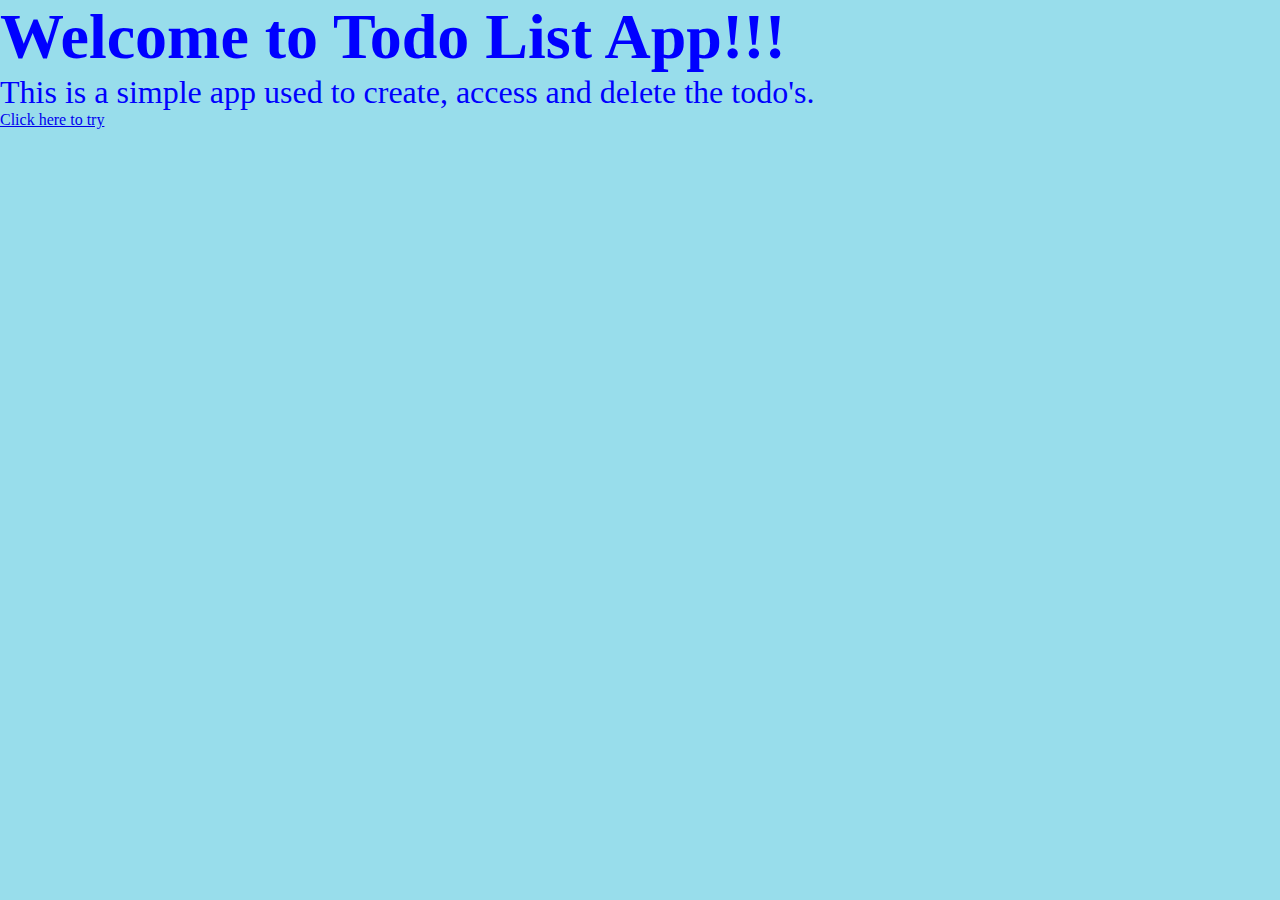
<file: index.html>
<!DOCTYPE html>
<html lang="en">
<head>
    <meta charset="UTF-8">
    <meta name="viewport" content="width=device-width, initial-scale=1.0">
    <title>Todo List</title>
    <link rel="stylesheet" href="https://cdn.jsdelivr.net/npm/bootstrap@4.6.2/dist/css/bootstrap.min.css" integrity="sha384-xOolHFLEh07PJGoPkLv1IbcEPTNtaed2xpHsD9ESMhqIYd0nLMwNLD69Npy4HI+N" crossorigin="anonymous">
    <link rel="stylesheet" href="style.css">


</head>
<body>
    <!--Jumbotron-->
    <div class="jumbotron">
        <h1 class="display-4">Welcome to Todo List App!!!</h1>
        <p class="lead">This is a simple app used to create, access and delete the todo's.</p>
        <!-- <hr class="my-4"> -->
        <a class="btn btn-primary btn-lg" href="#" role="button" id="first_button">Click here to try</a>
      </div>
<!--Cards-->
<div class="row m-5" id="cardContainer" >
   
</div>
    <script src="https://cdn.jsdelivr.net/npm/jquery@3.5.1/dist/jquery.slim.min.js" integrity="sha384-DfXdz2htPH0lsSSs5nCTpuj/zy4C+OGpamoFVy38MVBnE+IbbVYUew+OrCXaRkfj" crossorigin="anonymous"></script>
<script src="https://cdn.jsdelivr.net/npm/bootstrap@4.6.2/dist/js/bootstrap.bundle.min.js" integrity="sha384-Fy6S3B9q64WdZWQUiU+q4/2Lc9npb8tCaSX9FK7E8HnRr0Jz8D6OP9dO5Vg3Q9ct" crossorigin="anonymous"></script>
    <script src="script.js"></script>
</body>
</html>
</file>
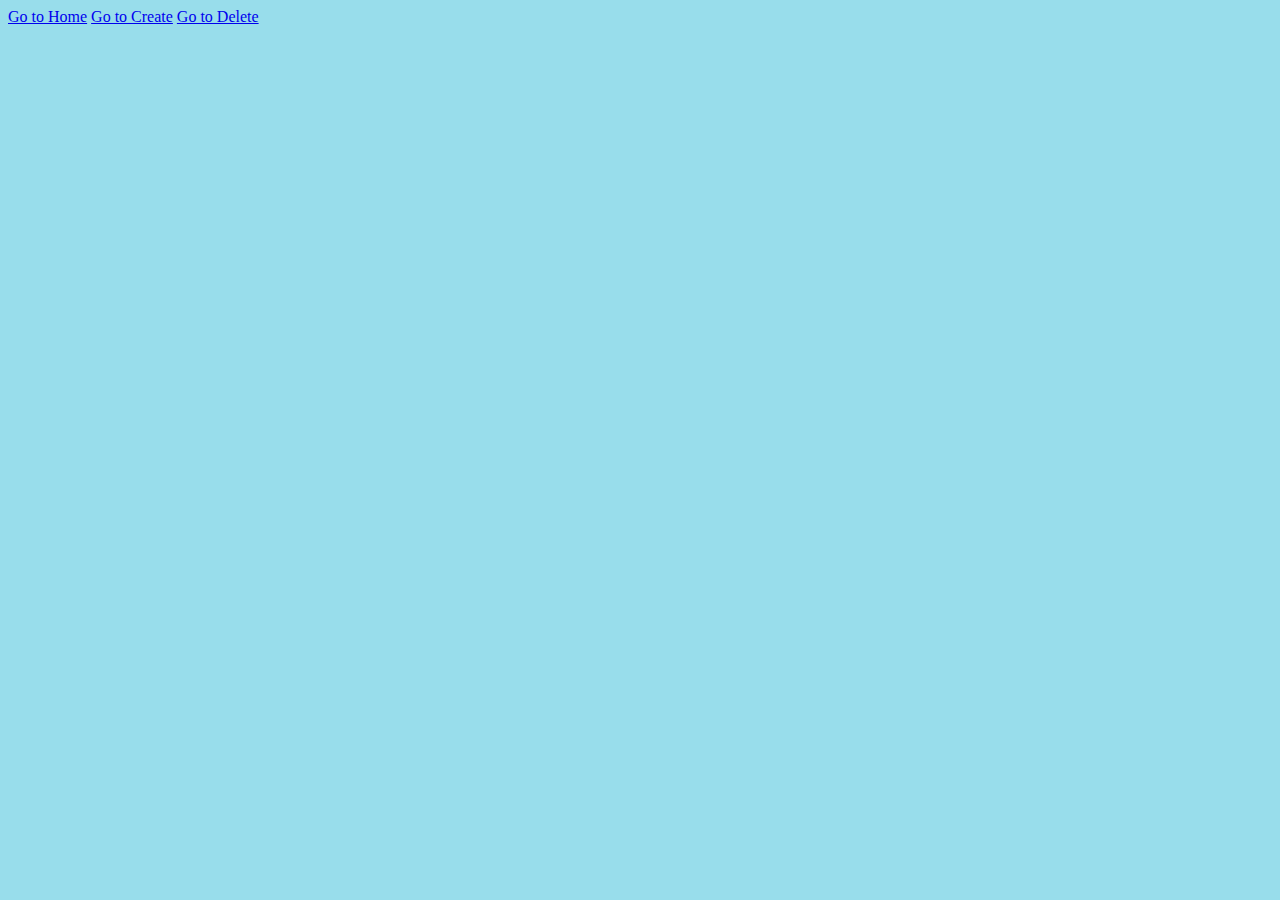
<file: access.html>
<!DOCTYPE html>
<html lang="en">
<head>
    <meta charset="UTF-8">
    <meta name="viewport" content="width=device-width, initial-scale=1.0">
    <title>Access Todo</title>
    <link rel="stylesheet" href="https://cdn.jsdelivr.net/npm/bootstrap@4.6.2/dist/css/bootstrap.min.css" integrity="sha384-xOolHFLEh07PJGoPkLv1IbcEPTNtaed2xpHsD9ESMhqIYd0nLMwNLD69Npy4HI+N" crossorigin="anonymous">
    <link rel="styelsheet" href="style.css">
<style>
    body{
    background-color: #98ddeb;
    }
    #cardContainer2{
display: flex;
justify-content: center;
gap:1rem;
    }
    .card-body .btn {
        display: block;
        margin-bottom: 0.5rem;
    }
</style>
</head>
<body>
    <a href="index.html" class="btn btn-primary btn-lg m-3">Go to Home</a>
        <a href="create.html" class="btn btn-primary btn-lg m-3">Go to Create</a>
        <a href="delete.html" class="btn btn-primary btn-lg m-3">Go to Delete</a>
      <div class="row m-5" id="cardContainer2" >
   
      </div>
    <script src="https://cdn.jsdelivr.net/npm/jquery@3.5.1/dist/jquery.slim.min.js" integrity="sha384-DfXdz2htPH0lsSSs5nCTpuj/zy4C+OGpamoFVy38MVBnE+IbbVYUew+OrCXaRkfj" crossorigin="anonymous"></script>
    <script src="https://cdn.jsdelivr.net/npm/bootstrap@4.6.2/dist/js/bootstrap.bundle.min.js" integrity="sha384-Fy6S3B9q64WdZWQUiU+q4/2Lc9npb8tCaSX9FK7E8HnRr0Jz8D6OP9dO5Vg3Q9ct" crossorigin="anonymous"></script>
    <script>        
     function loadTodos() {
            let todos = JSON.parse(localStorage.getItem('todos'));
            if (!Array.isArray(todos)) {
                todos = [];
            }
            const cardContainer = document.getElementById('cardContainer2');
            cardContainer2.innerHTML = ''; // Clear previous content

            todos.forEach(todo => {
                const ihtml = `
                    <div class="card" style="width: 18rem;">
                        <img src="https://i.pinimg.com/736x/51/81/9c/51819c0566eb155d5f90f9d4967da4ee.jpg" class="card-img-top" alt="...">
                        <div class="card-body">
                            <h5 class="card-title">Title: ${todo.Title}</h5>
                            <h5 class="card-title">Time: ${todo.Time}</h5>
                        </div>
                    </div>`;
                cardContainer2.innerHTML += ihtml;
            });
        }
        window.addEventListener('load', function() {
            loadTodos();
        });

        document.getElementById('create_button').addEventListener('click', function(event) {
            event.preventDefault(); // Prevent default form submission
            createTodo();
        });
    </script>
</body>
</html>
</file>
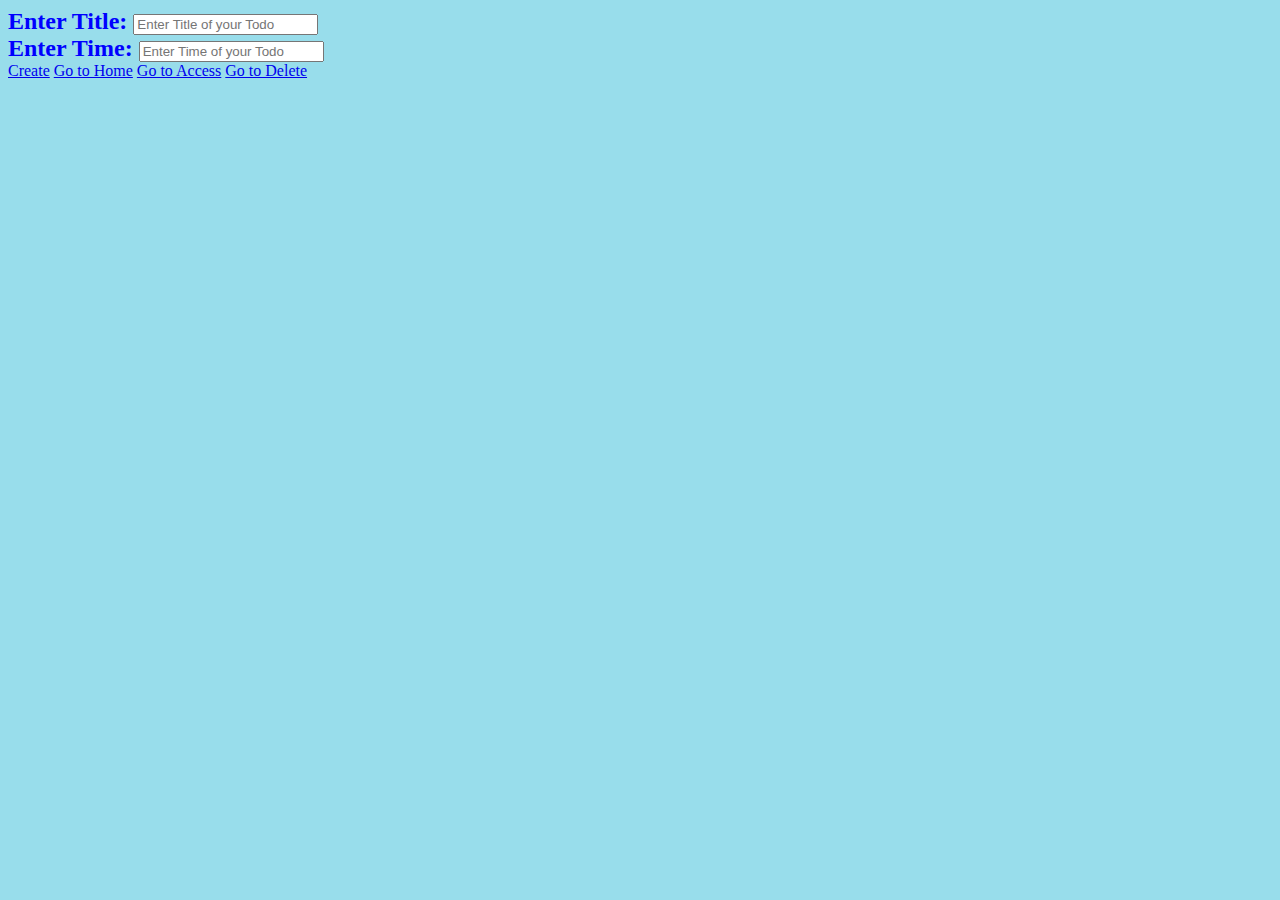
<file: create.html>
<!DOCTYPE html>
<html lang="en">
<head>
    <meta charset="UTF-8">
    <meta name="viewport" content="width=device-width, initial-scale=1.0">
    <title>Create Todo</title>
    <link rel="stylesheet" href="https://cdn.jsdelivr.net/npm/bootstrap@4.6.2/dist/css/bootstrap.min.css" integrity="sha384-xOolHFLEh07PJGoPkLv1IbcEPTNtaed2xpHsD9ESMhqIYd0nLMwNLD69Npy4HI+N" crossorigin="anonymous">
    <link rel="styelsheet" href="style.css">
<style>
    body{
    background-color: #98ddeb;
    }
    label{
        color:blue;
        font-size: 1.5rem;
        font-weight: 600;
    }
    #cardContainer1{
display: flex;
justify-content:flex-start;
gap:1rem;
    }
    .btn {
        display: inline-block;
        margin-bottom: 0.5rem;
    }
    .alert-success{
        background-color: rgb(23, 221, 168);
        color: green;
    }
</style>
</head>
<body>
    <!--form-->
    <form>
        <div class="form-group m-3">
          <label for="formGroupExampleInput">Enter Title: </label>
          <input type="text" class="form-control title" id="todoTitle" placeholder="Enter Title of your Todo">
        </div>
        <div class="form-group m-3">
          <label for="formGroupExampleInput">Enter Time: </label>
          <input type="text" class="form-control time" id="todoTime" placeholder="Enter Time of your Todo">
        </div>
        <a class="btn btn-primary btn-lg m-3" href="#" role="button" id="create_button">Create</a>
        <a href="index.html" class="btn btn-primary btn-lg m-3">Go to Home</a>
        <a href="access.html" class="btn btn-primary btn-lg m-3">Go to Access</a>
        <a href="delete.html" class="btn btn-primary btn-lg m-3">Go to Delete</a>
      </form>
      
      <div class="row m-5" id="cardContainer1" >
   
      </div>
    <script src="https://cdn.jsdelivr.net/npm/jquery@3.5.1/dist/jquery.slim.min.js" integrity="sha384-DfXdz2htPH0lsSSs5nCTpuj/zy4C+OGpamoFVy38MVBnE+IbbVYUew+OrCXaRkfj" crossorigin="anonymous"></script>
    <script src="https://cdn.jsdelivr.net/npm/bootstrap@4.6.2/dist/js/bootstrap.bundle.min.js" integrity="sha384-Fy6S3B9q64WdZWQUiU+q4/2Lc9npb8tCaSX9FK7E8HnRr0Jz8D6OP9dO5Vg3Q9ct" crossorigin="anonymous"></script>
    <script>        
      function loadTodos() {
            let todos = JSON.parse(localStorage.getItem('todos'));
            if (!Array.isArray(todos)) {
                todos = [];
            }
            const cardContainer = document.getElementById('cardContainer1');
            cardContainer.innerHTML = ''; // Clear previous content

            // Keep the cards hidden
            cardContainer.style.display = 'none';
        }

        function createTodo() {
            const title = document.getElementById('todoTitle').value;
            const time = document.getElementById('todoTime').value;

            if (title === '' || time === '') {
                alert('Please fill in both fields');
                return;
            }

            let todos = JSON.parse(localStorage.getItem('todos'));
            if (!Array.isArray(todos)) {
                todos = [];
            }

            todos.push({ Title: title, Time: time });
            localStorage.setItem('todos', JSON.stringify(todos));

            document.getElementById('todoTitle').value = '';
            document.getElementById('todoTime').value = '';
            loadTodos();

            showSuccessMessage();
    }
        function showSuccessMessage() {
        const successAlert = document.createElement('div');
            successAlert.className = 'alert alert-success';
            successAlert.role = 'alert';
            successAlert.innerText = 'Todo successfully created!';

            document.body.insertBefore(successAlert, document.body.firstChild);

            setTimeout(function() {
                successAlert.remove();
            }, 1000); // Display for 1 second
        }

        window.addEventListener('load', function() {
            document.getElementById('todoTitle').value = '';
            document.getElementById('todoTime').value = '';
            loadTodos();
        });

        document.getElementById('create_button').addEventListener('click', function(event) {
            event.preventDefault(); // Prevent default form submission
            createTodo();
        });
    </script>
</body>
</html>
</file>
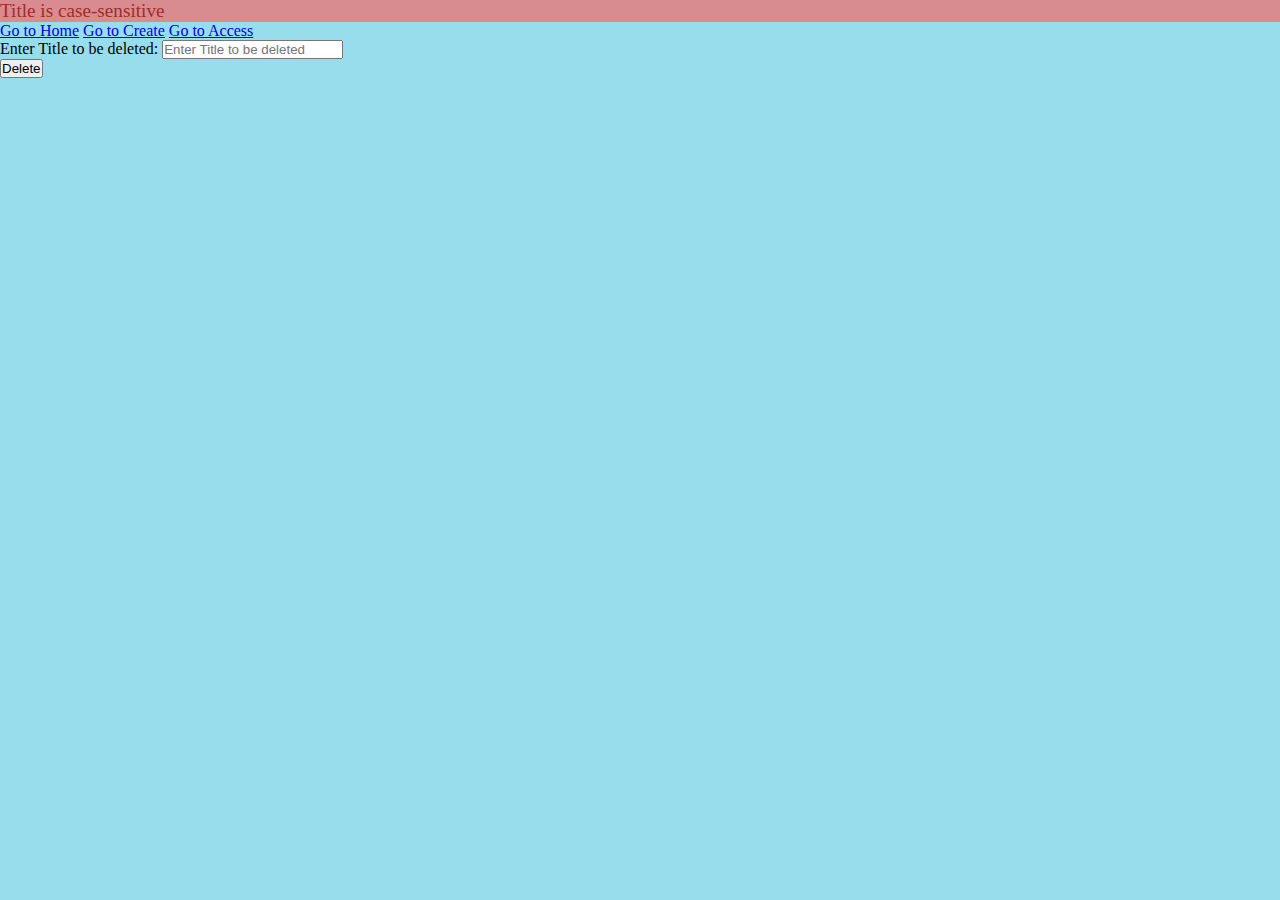
<file: delete.html>
<!DOCTYPE html>
<html lang="en">
<head>
    <meta charset="UTF-8">
    <meta name="viewport" content="width=device-width, initial-scale=1.0">
    <title>Delete Todo</title>
    <link rel="stylesheet" href="https://cdn.jsdelivr.net/npm/bootstrap@4.6.2/dist/css/bootstrap.min.css" integrity="sha384-xOolHFLEh07PJGoPkLv1IbcEPTNtaed2xpHsD9ESMhqIYd0nLMwNLD69Npy4HI+N" crossorigin="anonymous">
    <link rel="stylesheet" href="style.css">
<style>
    body{
    background-color: #98ddeb;
    }
    #cardContainer2{
display: flex;
justify-content: center;
gap:1rem;
    }
    .alert-warning{
        background-color: rgba(240, 109, 109, 0.726);
        color:brown;
        font-size: 1.2rem;
    }
    .card-body .btn {
        display: block;
        margin-bottom: 0.5rem;
    }
</style>
</head>
<body>
    <div class="alert alert-warning" role="alert">
       Title is case-sensitive
      </div>
      <a href="index.html" class="btn btn-primary btn-lg m-3">Go to Home</a>
      <a href="create.html" class="btn btn-primary btn-lg m-3">Go to Create</a>
      <a href="access.html" class="btn btn-primary btn-lg m-3">Go to Access</a>
      <form>
        <div class="form-group m-3">
          <label for="formGroupExampleInput">Enter Title to be deleted: </label>
          <input type="text" class="form-control title" id="todoTitle" placeholder="Enter Title to be deleted">
        </div>
        <button class="btn btn-primary btn-lg m-3" id="delete_button" onclick="Delete()">Delete</button>
        </form>

      <div class="row m-5" id="cardContainer2" >
   
      </div>
    <script src="https://cdn.jsdelivr.net/npm/jquery@3.5.1/dist/jquery.slim.min.js" integrity="sha384-DfXdz2htPH0lsSSs5nCTpuj/zy4C+OGpamoFVy38MVBnE+IbbVYUew+OrCXaRkfj" crossorigin="anonymous"></script>
    <script src="https://cdn.jsdelivr.net/npm/bootstrap@4.6.2/dist/js/bootstrap.bundle.min.js" integrity="sha384-Fy6S3B9q64WdZWQUiU+q4/2Lc9npb8tCaSX9FK7E8HnRr0Jz8D6OP9dO5Vg3Q9ct" crossorigin="anonymous"></script>
    <script>        
     function loadTodos() {
            let todos = JSON.parse(localStorage.getItem('todos'));
            if (!Array.isArray(todos)) {
                todos = [];
            }

            const cardContainer = document.getElementById('cardContainer2');
            cardContainer.innerHTML = ''; // Clear previous content

            todos.forEach(todo => {
                const ihtml = `
                    <div class="card" style="width: 18rem;">
                        <img src="https://i.pinimg.com/736x/51/81/9c/51819c0566eb155d5f90f9d4967da4ee.jpg" class="card-img-top" alt="...">
                        <div class="card-body">
                            <h5 class="card-title">Title: ${todo.Title}</h5>
                            <h5 class="card-title">Time: ${todo.Time}</h5>
                        </div>
                    </div>`;
                cardContainer.innerHTML += ihtml;
            });
        }

        function deleteTodo() {
            const titleToDelete = document.getElementById('todoTitle').value;

            if (titleToDelete === '') {
                alert('Please enter a title');
                return;
            }

            let todos = JSON.parse(localStorage.getItem('todos'));
            if (!Array.isArray(todos)) {
                todos = [];
            }

            todos = todos.filter(todo => todo.Title !== titleToDelete);
            localStorage.setItem('todos', JSON.stringify(todos));

            document.getElementById('todoTitle').value = '';
            loadTodos();
        }

        window.addEventListener('load', function() {
            document.getElementById('todoTitle').value = '';
            loadTodos();
        });

        document.getElementById('delete_button').addEventListener('click', function(event) {
            event.preventDefault(); // Prevent default form submission
            deleteTodo();
        });
    </script>
</body>
</html>
</file>
<file: style.css>
*{
    margin:0;
    padding:0;
    box-sizing: border-box;
}
body{
    background-color: #98ddeb;
    }
    .jumbotron{
        background-color: transparent;
        color:blue;
}
.display-4{
    font-size: 4rem;
    font-weight: 600;
}
.lead{
    font-size: 2rem;
    font-weight: 300;
}
#cardContainer,#cardContainer1{
    display: flex;
    justify-content: center;
    gap:2rem;
    border-radius: 0.3rem;
}
</file>
